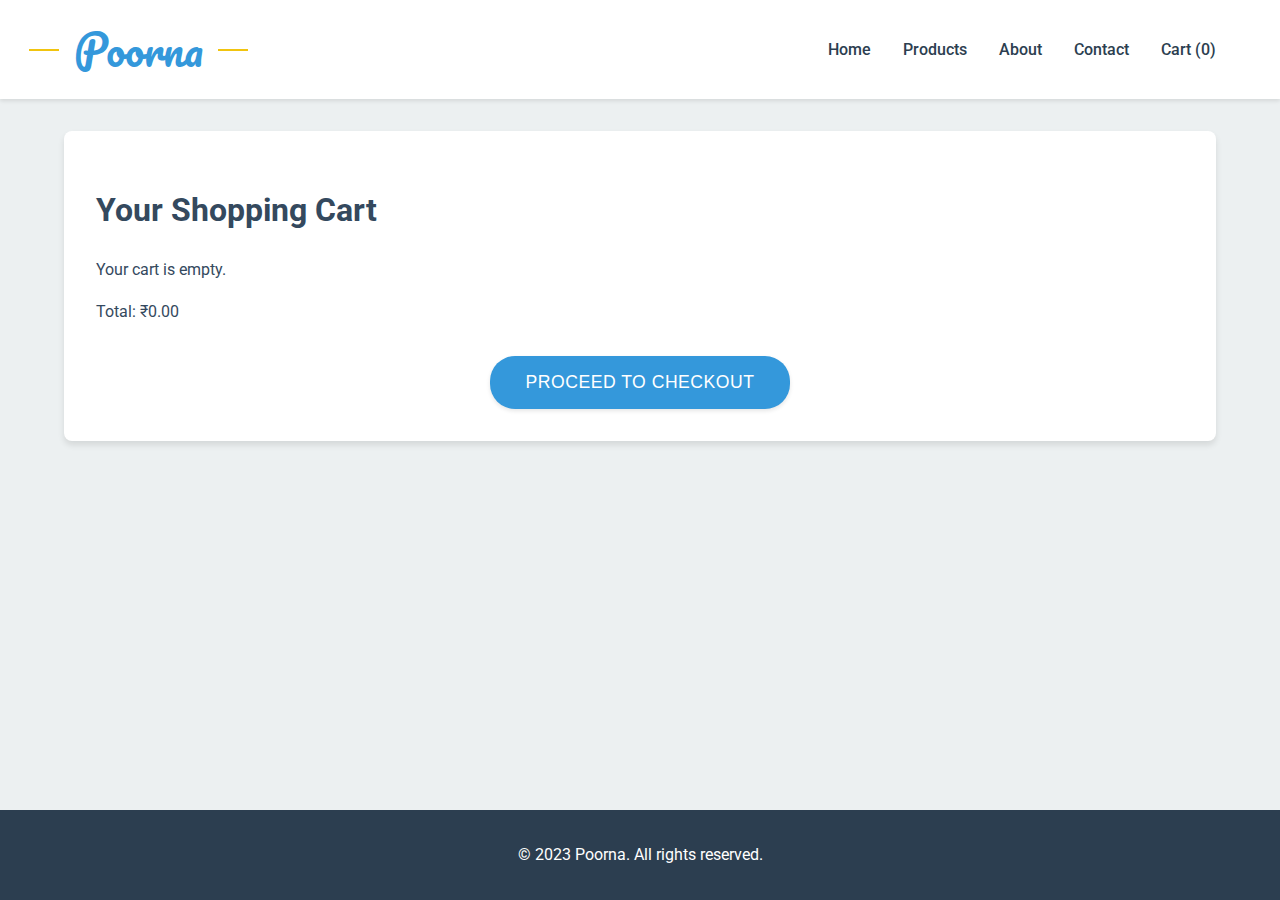
<file: cart.html>
<!DOCTYPE html>
<html lang="en">
<head>
    <meta charset="UTF-8">
    <meta name="viewport" content="width=device-width, initial-scale=1.0">
    <title>Your Cart - Poorna</title>
    <link rel="stylesheet" href="css/style.css">
    <link href="https://fonts.googleapis.com/css2?family=Roboto:wght@300;400;500;700&display=swap" rel="stylesheet">
    <link href="https://fonts.googleapis.com/css2?family=Pacifico&display=swap" rel="stylesheet">
</head>
<body>
    <header>
        <nav>
            <a href="index.html" class="logo">Poorna</a>
            <ul>
                <li><a href="index.html">Home</a></li>
                <li><a href="index.html#products">Products</a></li>
                <li><a href="index.html#about">About</a></li>
                <li><a href="index.html#contact">Contact</a></li>
                <li><a href="cart.html">Cart (<span id="cart-count">0</span>)</a></li>
            </ul>
        </nav>
    </header>

    <main>
        <section id="cart">
            <h1>Your Shopping Cart</h1>
            <div id="cart-items"></div>
            <p>Total: ₹<span id="cart-total">0.00</span></p>
            <button id="checkout-button" class="cta-button">Proceed to Checkout</button>
        </section>
    </main>

    <footer>
        <p>&copy; 2023 Poorna. All rights reserved.</p>
    </footer>

    <div id="checkout-popup" class="popup">
        <div class="popup-content">
            <h2>Contact Details</h2>
            <form id="contact-form">
                <input type="text" id="name" placeholder="Full Name" required>
                <input type="text" id="address" placeholder="Address" required>
                <input type="tel" id="phone" placeholder="Phone Number" required>
                <p>Total Amount to Pay: ₹<span id="popup-total">0.00</span></p>
                <button type="submit">Submit</button>
            </form>
        </div>
    </div>

    <div id="payment-popup" class="popup">
        <div class="popup-content">
            <h2>Payment Details</h2>
            <p>Total Amount to Pay: ₹<span id="payment-total">0.00</span></p>
            <p>Please pay using Google Pay:</p>
            <p>Phone Number: 7012913208</p>
            <p>UPI ID: generalbros360@oksbi</p>
            <button id="complete-payment">Click here when you complete the payment</button>
        </div>
    </div>

    <div id="success-popup" class="popup">
        <div class="popup-content">
            <h2>Order Placed Successfully!</h2>
            <p>Thank you for your purchase. Your order has been placed and will be processed soon.</p>
            <button id="close-success-popup" class="cta-button">Close</button>
        </div>
    </div>

    <script src="js/cart.js"></script>
</body>
</html>
</file>
<file: css/style.css>
:root {
    --primary-color: #3498db;
    --secondary-color: #2c3e50;
    --accent-color: #f1c40f;
    --background-color: #ecf0f1;
    --text-color: #34495e;
}

body {
    font-family: 'Roboto', sans-serif;
    margin: 0;
    padding: 0;
    line-height: 1.6;
    display: flex;
    flex-direction: column;
    min-height: 100vh;
    background-color: var(--background-color);
    color: var(--text-color);
}

header {
    background-color: white;
    box-shadow: 0 2px 4px rgba(0,0,0,0.1);
    position: sticky;
    top: 0;
    z-index: 1000;
}

nav {
    display: flex;
    justify-content: space-between;
    align-items: center;
    padding: 1rem 5%;
}

/* Add some additional styling to make the navbar more balanced */
nav ul {
    display: flex;
    list-style-type: none;
    margin: 0;
    padding: 0;
    align-items: center;
}

nav ul li {
    margin-left: 2rem;
}

nav ul li a {
    color: var(--secondary-color);
    text-decoration: none;
    font-weight: 500;
    transition: color 0.3s ease;
}

nav ul li a:hover {
    color: var(--primary-color);
}

main {
    flex: 1;
    padding: 2rem 5%;
}

#home {
    background-image: url('path/to/hero-image.jpg');
    background-size: cover;
    background-position: center;
    color: white;
    text-align: center;
    padding: 150px 0;
    margin-bottom: 2rem;
    position: relative;
}

#home::before {
    content: '';
    position: absolute;
    top: 0;
    left: 0;
    right: 0;
    bottom: 0;
    background: linear-gradient(rgba(0, 0, 0, 0.3), rgba(0, 0, 0, 0.5));
    z-index: 1;
}

#home h1, #home p, #home .cta-button {
    position: relative;
    z-index: 2;
}

#home h1 {
    font-size: 3.5rem;
    margin-bottom: 1rem;
    text-shadow: 2px 2px 4px rgba(0, 0, 0, 0.5);
}

#home p {
    font-size: 1.4rem;
    max-width: 600px;
    margin: 0 auto 2rem;
    text-shadow: 1px 1px 2px rgba(0, 0, 0, 0.5);
}

.cta-button {
    display: inline-block;
    background-color: var(--primary-color);
    color: white;
    text-decoration: none;
    padding: 0.75rem 1.5rem;
    border-radius: 25px;
    font-weight: 500;
    transition: all 0.3s ease;
    text-transform: uppercase;
    letter-spacing: 0.5px;
    box-shadow: 0 2px 4px rgba(0, 0, 0, 0.1);
}

.cta-button:hover {
    background-color: var(--secondary-color);
    transform: translateY(-2px);
    box-shadow: 0 4px 6px rgba(0, 0, 0, 0.15);
}

.product-grid {
    display: grid;
    grid-template-columns: repeat(auto-fit, minmax(250px, 1fr));
    gap: 2rem;
}

.product-item {
    background-color: white;
    border-radius: 8px;
    overflow: hidden;
    box-shadow: 0 4px 6px rgba(0,0,0,0.1);
    transition: transform 0.3s ease;
}

.product-item:hover {
    transform: translateY(-5px);
}

.product-item img {
    width: 100%;
    height: 200px;
    object-fit: cover;
}

.product-info {
    padding: 1rem;
}

.product-info h3 {
    margin: 0 0 0.5rem 0;
}

.product-info p {
    margin: 0 0 1rem 0;
    color: var(--primary-color);
    font-weight: bold;
}

.add-to-cart {
    background-color: var(--primary-color);
    color: white;
    border: none;
    padding: 0.75rem 1.5rem;
    border-radius: 25px;
    font-weight: 500;
    cursor: pointer;
    transition: all 0.3s ease;
    text-transform: uppercase;
    letter-spacing: 0.5px;
    box-shadow: 0 2px 4px rgba(0, 0, 0, 0.1);
}

.add-to-cart:hover {
    background-color: var(--secondary-color);
    transform: translateY(-2px);
    box-shadow: 0 4px 6px rgba(0, 0, 0, 0.15);
}

.add-to-cart:active {
    transform: translateY(0);
    box-shadow: 0 2px 4px rgba(0, 0, 0, 0.1);
}

#about, #contact {
    background-color: white;
    border-radius: 8px;
    padding: 2rem;
    margin-bottom: 2rem;
    box-shadow: 0 4px 6px rgba(0,0,0,0.1);
}

form {
    display: flex;
    flex-direction: column;
    max-width: 500px;
    margin: 0 auto;
}

form input,
form textarea {
    margin-bottom: 1rem;
    padding: 0.5rem;
    border: 1px solid #ddd;
    border-radius: 4px;
}

form button {
    background-color: var(--primary-color);
    color: white;
    border: none;
    padding: 0.5rem 1rem;
    border-radius: 4px;
    cursor: pointer;
    transition: background-color 0.3s ease;
}

form button:hover {
    background-color: #2980b9;
}

footer {
    background-color: var(--secondary-color);
    color: white;
    text-align: center;
    padding: 1rem;
}

#cart {
    background-color: white;
    border-radius: 8px;
    padding: 2rem;
    box-shadow: 0 4px 6px rgba(0,0,0,0.1);
}

.cart-item {
    display: flex;
    justify-content: space-between;
    align-items: center;
    margin-bottom: 1rem;
    padding: 1rem;
    border-bottom: 1px solid #ddd;
}

.cart-item-details h3 {
    margin: 0 0 0.5rem 0;
}

.cart-item-details p {
    margin: 0;
    color: var(--primary-color);
}

.remove-item {
    background: none;
    border: none;
    color: var(--secondary-color);
    cursor: pointer;
    transition: color 0.3s ease;
    padding: 0.5rem;
    display: flex;
    align-items: center;
    justify-content: center;
}

.remove-item:hover {
    color: #e74c3c;
}

.remove-item svg {
    width: 20px;
    height: 20px;
}

@media screen and (max-width: 480px) {
    .cart-item {
        flex-direction: column;
        align-items: flex-start;
    }

    .remove-item {
        margin-top: 0.5rem;
        align-self: flex-end;
    }
}

html, body {
    height: 100%;
    margin: 0;
}

.content {
    flex: 1;
    display: flex;
    flex-direction: column;
}

main {
    flex: 1;
}

/* Remove the existing .logo img styles */

.logo {
    font-family: 'Pacifico', cursive;
    font-size: 42px;
    font-weight: 400;
    color: var(--primary-color);
    text-decoration: none;
    position: relative;
    padding: 0 10px;
}

.logo::before,
.logo::after {
    content: '';
    position: absolute;
    top: 50%;
    width: 30px;
    height: 2px;
    background-color: var(--accent-color);
    transform: translateY(-50%);
}

.logo::before {
    left: -35px;
}

.logo::after {
    right: -35px;
}

.logo:hover {
    color: var(--secondary-color);
}

.logo:hover::before,
.logo:hover::after {
    background-color: var(--secondary-color);
}

#products {
    margin-bottom: 4rem; /* Increase the bottom margin of the products section */
}

#about {
    margin-top: 4rem; /* Add top margin to the about section */
    margin-bottom: 4rem; /* Add bottom margin to the about section */
    padding: 3rem; /* Increase padding for better visual separation */
}

/* You can also add a divider if you want a visual separation */
#about::before {
    content: '';
    display: block;
    width: 50%;
    height: 2px;
    background-color: var(--primary-color);
    margin: 0 auto 3rem auto;
}

/* Add these responsive styles at the end of your existing CSS */

/* Responsive styles */
@media screen and (max-width: 1024px) {
    .product-grid {
        grid-template-columns: repeat(3, 1fr);
    }
}

@media screen and (max-width: 768px) {
    nav {
        flex-direction: column;
        padding: 1rem 2%;
    }

    nav ul {
        margin-top: 1rem;
    }

    nav ul li {
        margin-left: 1rem;
        margin-right: 1rem;
    }

    .product-grid {
        grid-template-columns: repeat(2, 1fr);
    }

    #home h1 {
        font-size: 2.5rem;
    }

    #home p {
        font-size: 1.2rem;
    }
}

@media screen and (max-width: 480px) {
    nav ul {
        flex-direction: column;
        align-items: center;
    }

    nav ul li {
        margin: 0.5rem 0;
    }

    .product-grid {
        grid-template-columns: 1fr;
    }

    #home {
        padding: 100px 0;
    }

    #home h1 {
        font-size: 2rem;
    }

    #home p {
        font-size: 1rem;
    }

    .cta-button {
        padding: 0.5rem 1rem;
        font-size: 0.9rem;
    }

    #about, #contact {
        padding: 1.5rem;
    }

    form {
        width: 100%;
    }
}

/* Adjust the logo size for smaller screens */
@media screen and (max-width: 768px) {
    .logo {
        font-size: 32px;
    }

    .logo::before,
    .logo::after {
        width: 20px;
    }

    .logo::before {
        left: -25px;
    }

    .logo::after {
        right: -25px;
    }
}

/* Ensure the cart page is responsive */
@media screen and (max-width: 768px) {
    #cart {
        padding: 1rem;
    }

    .cart-item {
        flex-direction: column;
        align-items: flex-start;
    }

    #checkout-button {
        font-size: 1rem;
        padding: 0.5rem;
    }
}

#checkout-button {
    display: block;
    width: 100%;
    max-width: 300px;
    margin: 2rem auto 0;
    padding: 1rem 1.5rem;
    background-color: var(--primary-color);
    color: white;
    border: none;
    border-radius: 25px;
    font-size: 1.1rem;
    font-weight: 500;
    text-transform: uppercase;
    letter-spacing: 0.5px;
    cursor: pointer;
    transition: all 0.3s ease;
    box-shadow: 0 2px 4px rgba(0, 0, 0, 0.1);
}

#checkout-button:hover {
    background-color: var(--secondary-color);
    transform: translateY(-2px);
    box-shadow: 0 4px 6px rgba(0, 0, 0, 0.15);
}

#checkout-button:active {
    transform: translateY(0);
    box-shadow: 0 2px 4px rgba(0, 0, 0, 0.1);
}

@media screen and (max-width: 480px) {
    #checkout-button {
        font-size: 1rem;
        padding: 0.75rem 1rem;
    }
}

/* Add these styles at the end of your existing CSS */

.popup {
    display: none;
    position: fixed;
    z-index: 1000;
    left: 0;
    top: 0;
    width: 100%;
    height: 100%;
    background-color: rgba(0,0,0,0.5);
}

.popup-content {
    background-color: white;
    margin: 15% auto;
    padding: 20px;
    border-radius: 8px;
    width: 80%;
    max-width: 500px;
}

.popup h2 {
    margin-top: 0;
}

.popup form input {
    width: 100%;
    padding: 10px;
    margin-bottom: 10px;
    border: 1px solid #ddd;
    border-radius: 4px;
}

.popup form button,
#complete-payment {
    background-color: var(--primary-color);
    color: white;
    border: none;
    padding: 10px 20px;
    border-radius: 4px;
    cursor: pointer;
    transition: background-color 0.3s ease;
}

.popup form button:hover,
#complete-payment:hover {
    background-color: var(--secondary-color);
}
</file>
